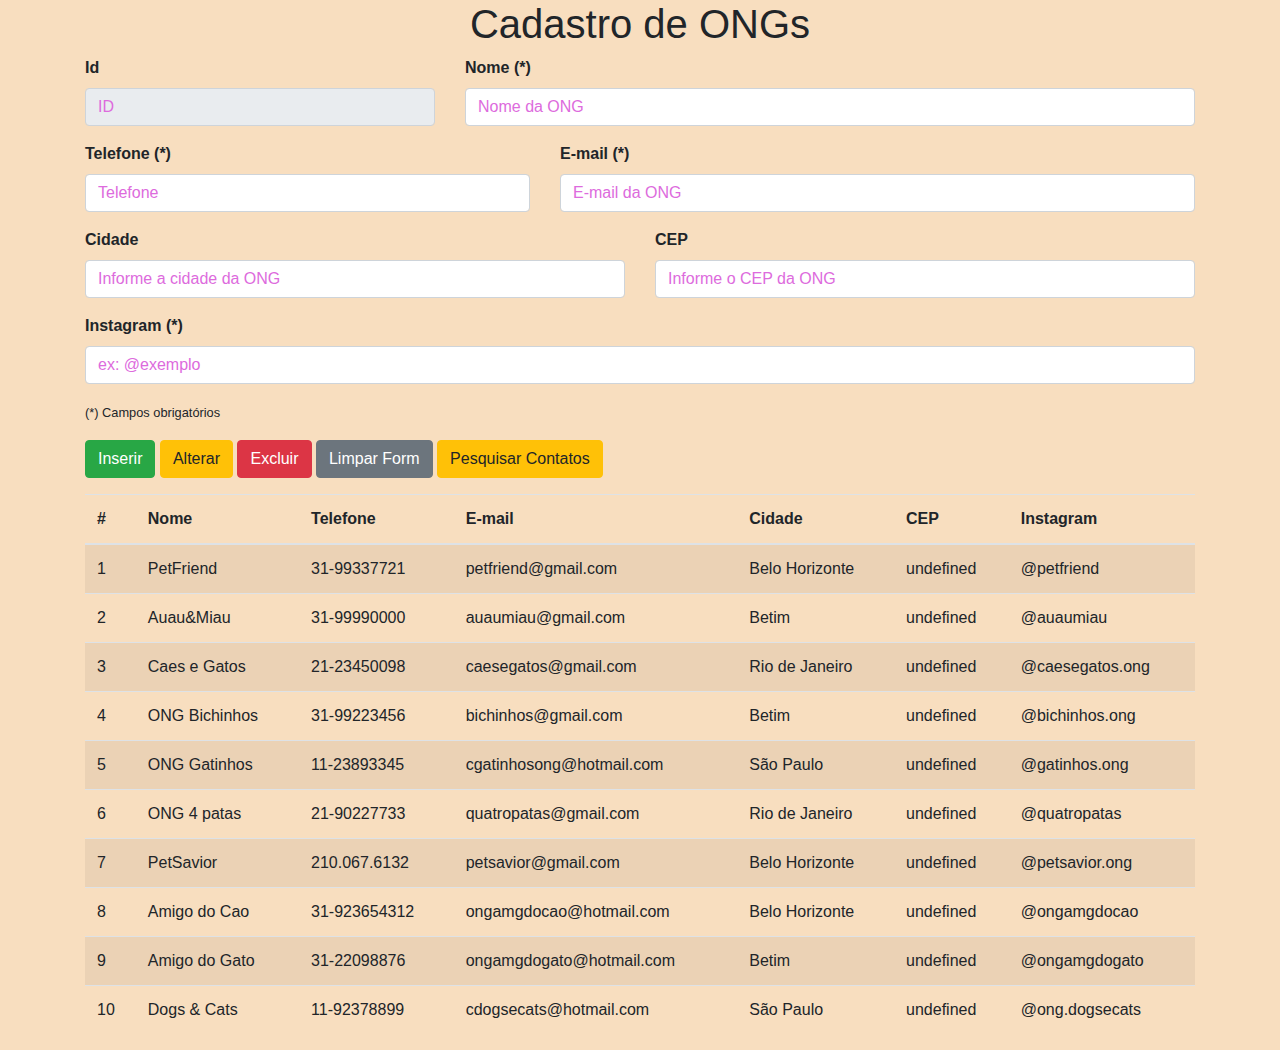
<file: cadastroONGs/index.html>
<!DOCTYPE html>
<html lang="pt-br">

<head>
    <meta charset="UTF-8">
    <meta name="viewport" content="width=device-width, initial-scale=1.0">
    <meta http-equiv="X-UA-Compatible" content="ie=edge">
    <title>Cadastro de ONGs</title>
    <link rel="stylesheet" href="https://stackpath.bootstrapcdn.com/bootstrap/4.1.0/css/bootstrap.min.css">
    <link rel="stylesheet" href="style.css">
</head>

<body onload="init()" style="background-color:rgb(248, 222, 191);">
    <h1 id="titulo">Cadastro de ONGs</h1>

    <div class="container">
        <form id="form-contato">
            <div class="form-group row">
                <div class="col-sm-4">
                    <label for="inputId">Id</label>
                    <input type="text" class="form-control" id="inputId" placeholder="ID" disabled>
                </div>
                <div class="col-sm-8">
                    <label for="inputNome">Nome (*)</label>
                    <input type="text" class="form-control" id="inputNome" required placeholder="Nome da ONG">
                </div>
            </div>
            <div class="form-group row">
                <div class="col-sm-5">
                    <label for="inputTelefone">Telefone (*)</label>
                    <input type="text" class="form-control" id="inputTelefone" required placeholder="Telefone">
                </div>
                <div class="col-sm-7">
                    <label for="inputEmail">E-mail (*)</label>
                    <input type="email" class="form-control" id="inputEmail" required placeholder="E-mail da ONG">
                </div>
            </div>
            <div class="form-group row">
                <div class="col-sm-6">
                    <label for="inputCidade">Cidade</label>
                    <input type="text" class="form-control" id="inputCidade" placeholder="Informe a cidade da ONG" >
                </div>
                <div class="col-sm-6">
                    <label for="inputCategoria">CEP</label>
                    <input type="text" class="form-control" id="inputCategoria" required placeholder="Informe o CEP da ONG">
                </div>
            </div>
            <div class="form-group row">    
                <div class="col-sm-12">
                    <label for="inputSite">Instagram (*)</label>
                    <input type="text" class="form-control" id="inputSite" required placeholder="ex: @exemplo">
                </div>
            </div>
            <div class="form-group row">
                <div class="col-sm-4">
                    <small>(*) Campos obrigatórios</small>
                </div>
            </div>
            <div class="form-group row">
                <div class="col-sm-12">
                    <input type="button" class="btn btn-success" id="btnInsert" value="Inserir">
                    <input type="button" class="btn btn-warning" id="btnUpdate" value="Alterar">
                    <input type="button" class="btn btn-danger" id="btnDelete" value="Excluir">
                    <input type="button" class="btn btn-secondary" id="btnClear" value="Limpar Form">
                    <a href="lista_contatos.html"><input type="button" class="btn btn-warning" id="btnClear" value="Pesquisar Contatos"></a>
                </div>
            </div>
        </form>

        <div class="row">
            <div class="col-sm-12">
                <table id="grid-contatos" class="table table-striped">
                    <thead>
                        <tr>
                            <th scope="col">#</th>
                            <th scope="col">Nome</th>
                            <th scope="col">Telefone</th>
                            <th scope="col">E-mail</th>
                            <th scope="col">Cidade</th>
                            <th scope="col">CEP</th>
                            <th scope="col">Instagram</th>
                        </tr>
                    </thead>
                    <tbody id="table-contatos">
                        <tr>
                            <td scope="row">1</td>
                            <td></td>
                            <td></td>
                            <td></td>
                            <td></td>
                            <td></td>
                            <td></td>
                        </tr>
                    </tbody>
                </table>
            </div>
        </div>
    </div>

    <script src="https://ajax.googleapis.com/ajax/libs/jquery/1.8.3/jquery.min.js"></script>
    <script src="app.js"></script>
    <script>
        function exibeContatos() {
            $("#table-contatos").html("");

            for (i = 0; i < db.data.length; i++) {
                let contato = db.data[i];    
                $("#table-contatos").append(`<tr><td scope="row">${contato.id}</td>
                                                <td>${contato.nome}</td>
                                                <td>${contato.telefone}</td>
                                                <td>${contato.email}</td>
                                                <td>${contato.cidade}</td>
                                                <td>${contato.categoria}</td>
                                                <td>${contato.website}</td>
                                            </tr>`);
            }
        }

        function init() {
            $("#btnInsert").click(function () {
                if (!$('#form-contato')[0].checkValidity()) {
                    displayMessage("Preencha o formulário corretamente.");
                    return;
                }

                let campoNome = $("#inputNome").val();
                let campoTelefone = $("#inputTelefone").val();
                let campoEmail = $('#inputEmail').val();
                let campoCidade = $("#inputCidade").val();
                let campoCategoria = $('#inputCategoria').val();
                let campoSite = $('#inputSite').val();
                let contato = { nome: campoNome, 
                    telefone: campoTelefone, 
                    email: campoEmail, 
                    cidade: campoCidade, 
                    categoria: campoCategoria,
                    website: campoSite };

                insertContato(contato);

                exibeContatos();

                $("#form-contato")[0].reset();
            });

            $("#btnUpdate").click(function () {
                let campoId = $("#inputId").val();
                if (campoId == "") {
                    displayMessage("Selecione um contato para ser alterado.");
                    return;
                }
                let campoNome = $("#inputNome").val();
                let campoTelefone = $("#inputTelefone").val();
                let campoEmail = $("#inputEmail").val();
                let campoCidade = $("#inputCidade").val();
                let campoCategoria = $("#inputCategoria").val();
                let campoSite = $('#inputSite').val();
                let contato = { nome: campoNome, 
                    telefone: campoTelefone, 
                    email: campoEmail, 
                    cidade: campoCidade, 
                    categoria: campoCategoria,
                    website: campoSite };

                updateContato(parseInt(campoId), contato);

                exibeContatos();

                $("#form-contato")[0].reset();
            });

            $("#btnDelete").click(function () {
                let campoId = $("#inputId").val();
                if (campoId == "") {
                    displayMessage("Selecione um contato a ser excluído.");
                    return;
                }
                deleteContato(parseInt(campoId));

                exibeContatos();

                $("#form-contato")[0].reset();
            });

            $("#btnClear").click(function () {
                $("#form-contato")[0].reset();
            });

            $('#msg').bind("DOMSubtreeModified", function () {
                window.setTimeout(function () {
                    $(".alert").fadeTo(500, 0).slideUp(500, function () {
                        $(this).remove();
                    });
                }, 5000);
            });

            $("#grid-contatos").on("click", "tr", function (e) {
                let linhaContato = this;
                colunas = linhaContato.querySelectorAll("td");

                $("#inputId").val(colunas[0].innerText);
                $("#inputNome").val(colunas[1].innerText);
                $("#inputTelefone").val(colunas[2].innerText);
                $("#inputEmail").val(colunas[3].innerText);
                $("#inputCidade").val(colunas[4].innerText);
                $("#inputCategoria").val(colunas[5].innerText);
                $("#inputSite").val(colunas[6].innerText);
            });

            exibeContatos();
        }
    </script>
</body>

</html>
</file>
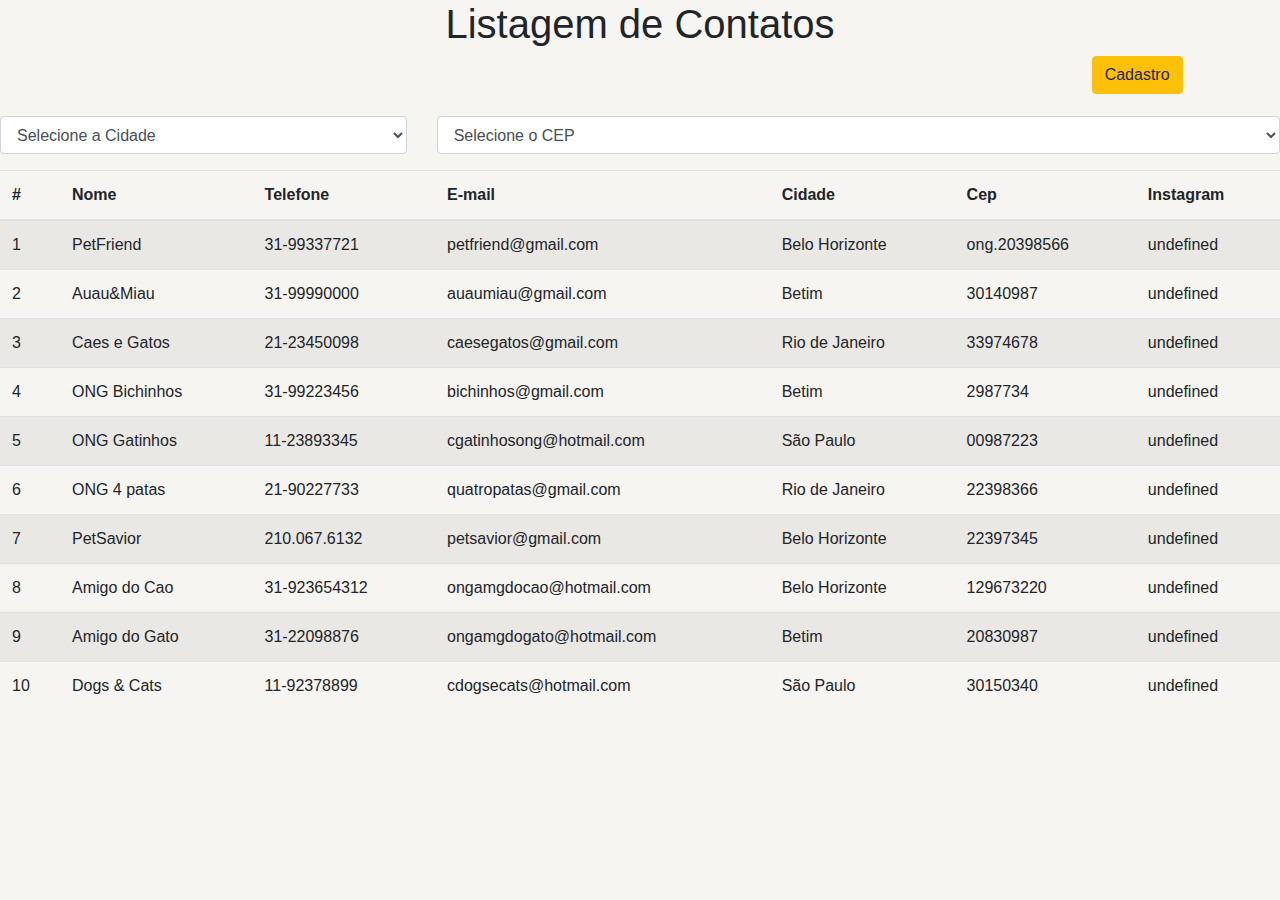
<file: cadastroONGs/lista_contatos.html>
<!DOCTYPE html>
<html lang="en">

<head>
    <meta charset="UTF-8">
    <meta name="viewport" content="width=device-width, initial-scale=1.0">
    <meta http-equiv="X-UA-Compatible" content="ie=edge">
    <title>Cadastro de Contatos</title>
    <link rel="stylesheet" href="https://stackpath.bootstrapcdn.com/bootstrap/4.1.0/css/bootstrap.min.css">
    <link rel="stylesheet" href="style.css">    
</head>

<body onload="ListaContatos()">
    <h1>Listagem de Contatos</h1>

    <div class="container"></div>
        <div class="row">
            <div id="msg" class="col-sm-2 offset-sm-10 ">
                <a href="index.html"><input type="button" class="btn btn-warning" id="btnClear" value="Cadastro"></a>
            </div>
        </div>        
        
        <form id="form-contato">            
            <div class="form-group row">
                <div class="col-sm-4">
                    <select name="filtro_cidade" id="filtro_cidade" onchange="ListaContatos()" class="form-control">
                        <option value="">Selecione a Cidade</option>
                        <option value="Betim">Betim</option>
                        <option value="Belo Horizonte">Belo Horizonte</option>
                        <option value="Rio de Janeiro">Rio de Janeiro</option>
                        <option value="São Paulo">São Paulo</option>
                        <option value="Betim">Betim</option>
                    </select>                    
                </div>
                <div class="col-sm-8">
                    <select name="filtro_cep" id="filtro_cep" onchange="ListaContatos()"  class="form-control">
                        <option value="">Selecione o CEP</option>
                        <option value="voluntario">Voluntário</option>
                        <option value="doador">Doador</option>
                    </select>
                </div>
            </div>
        </form>


        <div class="row">
            <div class="col-sm-12">
                <table id="grid-contatos" class="table table-striped">
                    <thead>
                        <tr>
                            <th scope="col">#</th>
                            <th scope="col">Nome</th>
                            <th scope="col">Telefone</th>
                            <th scope="col">E-mail</th>
                            <th scope="col">Cidade</th>
                            <th scope="col">Cep</th>
                            <th scope="col">Instagram</th>
                        </tr>
                    </thead>
                    <tbody id="table-contatos">
                    </tbody>
                </table>
            </div>
        </div>
    </div>

    <script src="https://ajax.googleapis.com/ajax/libs/jquery/1.8.3/jquery.min.js"></script>
    <script src="app.js"></script>
    <script>
        function ListaContatos() {
            
            let fc = document.getElementById('filtro_cidade').value;
            let fcg = document.getElementById('filtro_cep').value;

            $("#table-contatos").empty();

            for (let index = 0; index < db.data.length; index++) {
                const contato = db.data[index];

                if (((contato.cidade == fc) || (fc == '')) &&
                    ((contato.cep == fcg) || (fcg == ''))) {
                    
                    $("#table-contatos").append(`<tr><td scope="row">${contato.id}</td>
                                                    <td>${contato.nome}</td>
                                                    <td>${contato.telefone}</td>
                                                    <td>${contato.email}</td>
                                                    <td>${contato.cidade}</td>
                                                    <td>${contato.cep}</td>
                                                    <td>${contato.instagram}</td>
                                                </tr>`);
                }
            }

        }
    </script>

</body>

</html>
</file>
<file: cadastroONGs/style.css>
label {
    font-weight: bolder;
}
body{
    background-color: rgb(247, 245, 241);
}
::placeholder {
    color: lightskyblue !important;
    opacity: 3;
}
::-webkit-input-placeholder { /* WebKit, Blink, Edge */
    color:  rgb(221, 107, 221) !important;
}
:-moz-placeholder { /* Mozilla Firefox 4 to 18 */
    color:  lightskyblue !important;
    opacity:  3;
 }
 h1 {
     text-align: center;
 }
 #titulo {
     font-family: 'Franklin Gothic Medium', 'Arial Narrow', Arial, sans-serif;
 }
 #msg {
     height: 60px;
 }
 #grid-contatos tbody {
     cursor: pointer;
 }
</file>
